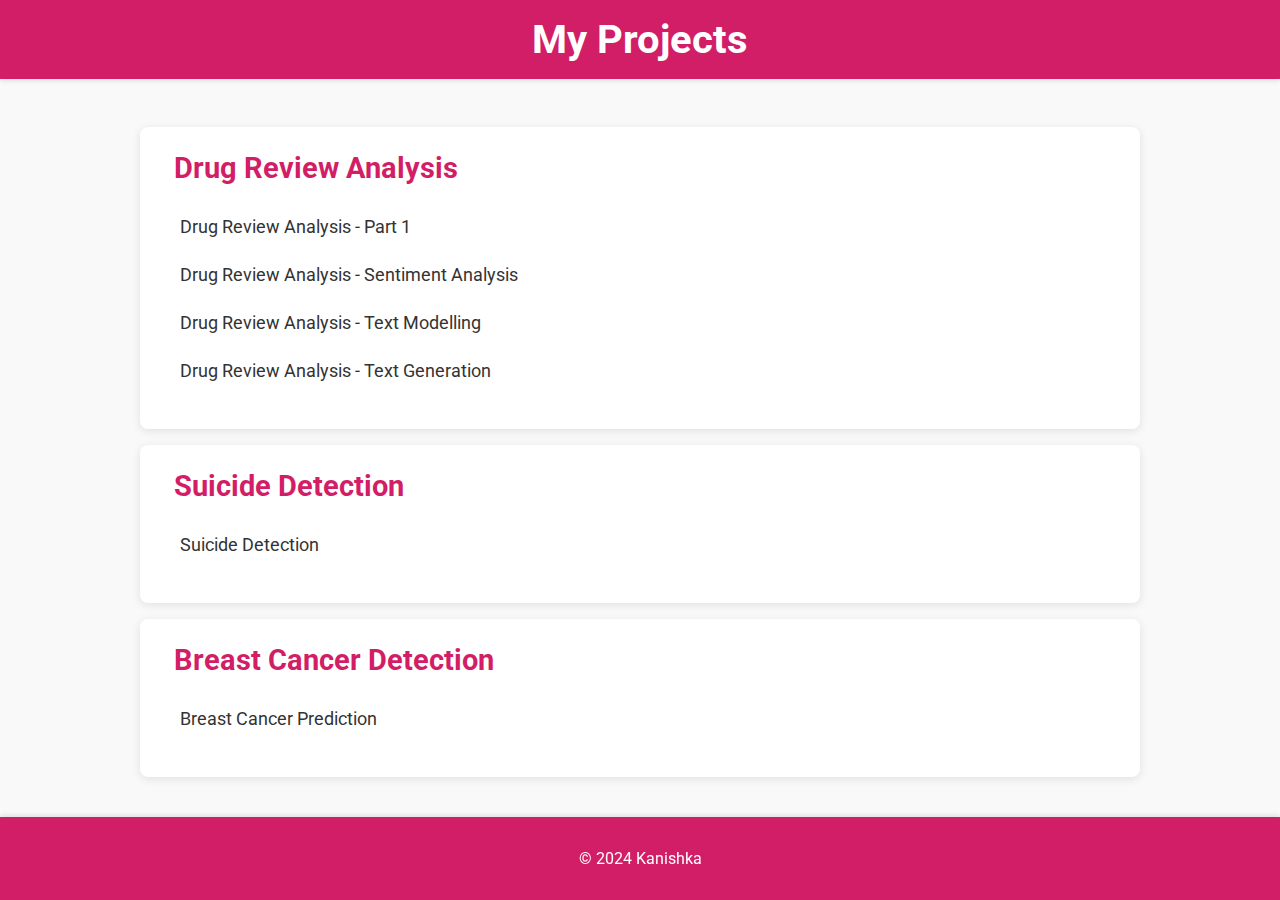
<file: index.html>
<!DOCTYPE html>
<html lang="en">
<head>
    <meta charset="UTF-8">
    <meta name="viewport" content="width=device-width, initial-scale=1.0">
    <title>My Projects</title>
    <link rel="stylesheet" href="styles.css">
    <link rel="stylesheet" href="https://cdnjs.cloudflare.com/ajax/libs/font-awesome/6.0.0-beta3/css/all.min.css" integrity="sha384-k6RqeWeci5ZR/Lv4MR0sA0FfDOM71bD92Y+AGpvoIH9yw5n4/X5YXjJ0dzI3EPl" crossorigin="anonymous">
    <link rel="stylesheet" href="https://fonts.googleapis.com/css2?family=Roboto:wght@400;700&display=swap">
</head>
<body>
    <header>
        <h1>My Projects</h1>
    </header>
    <main>
        <section class="project">
            <h2><i class="fas fa-pills"></i> Drug Review Analysis</h2>
            <ul>
                <li><a href="Druh1.html"><i class="fas fa-file-alt"></i> Drug Review Analysis - Part 1</a></li>
                <li><a href="SentimentAnalysis.html"><i class="fas fa-file-alt"></i> Drug Review Analysis - Sentiment Analysis</a></li>
                <li><a href="Text Modelling.html"><i class="fas fa-file-alt"></i> Drug Review Analysis - Text Modelling</a></li>
                <li><a href="Text Generation.html"><i class="fas fa-file-alt"></i> Drug Review Analysis - Text Generation</a></li>
            </ul>
        </section>
        <section class="project">
            <h2><i class="fas fa-heartbeat"></i> Suicide Detection</h2>
            <ul>
                <li><a href="Suicide Detection.html"><i class="fas fa-file-alt"></i> Suicide Detection</a></li>
            </ul>
        </section>
        <section class="project">
            <h2><i class="fas fa-dna"></i> Breast Cancer Detection</h2>
            <ul>
                <li><a href="breast-cancerprediction.html"><i class="fas fa-file-alt"></i> Breast Cancer Prediction</a></li>
            </ul>
        </section>
    </main>
    <footer>
        <p>&copy; 2024 Kanishka</p>
    </footer>
</body>
</html>
</file>
<file: styles.css>
/* Google Font */
@import url('https://fonts.googleapis.com/css2?family=Roboto:wght@400;700&display=swap');

/* Global Styles */
body {
    font-family: 'Roboto', sans-serif;
    margin: 0;
    padding: 0;
    background-color: #f9f9f9;
    color: #333;
}

header {
    background-color: rgb(210, 30, 102);
    color: #fff;
    text-align: center;
    padding: 1rem 0;
    box-shadow: 0 2px 5px rgba(0, 0, 0, 0.1);
}

header h1 {
    margin: 0;
    font-size: 2.5rem;
}

main {
    padding: 2rem;
    max-width: 1000px;
    margin: 0 auto;
}

.project {
    background-color: #fff;
    margin: 1rem 0;
    padding: 1.5rem;
    border-radius: 8px;
    box-shadow: 0 2px 10px rgba(0, 0, 0, 0.1);
}

.project h2 {
    margin-top: 0;
    font-size: 1.8rem;
    color: rgb(210, 30, 102);
    display: flex;
    align-items: center;
}

.project h2 i {
    margin-right: 10px;
}

.project ul {
    list-style: none;
    padding: 0;
}

.project ul li {
    margin: 0.75rem 0;
}

.project ul li a {
    text-decoration: none;
    color: #333;
    padding: 0.5rem;
    display: block;
    border-radius: 5px;
    transition: background-color 0.3s ease, transform 0.3s ease;
    font-size: 1.1rem;
    display: flex;
    align-items: center;
}

.project ul li a i {
    margin-right: 8px;
}

.project ul li a:hover {
    background-color: #e0f7fa;
    transform: scale(1.02);
}

footer {
    background-color: rgb(210, 30, 102);
    color: #fff;
    text-align: center;
    padding: 1rem 0;
    position: fixed;
    bottom: 0;
    width: 100%;
    box-shadow: 0 -2px 5px rgba(0, 0, 0, 0.1);
}

/* Responsive Design */
@media (max-width: 768px) {
    header h1 {
        font-size: 2rem;
    }

    .project {
        padding: 1rem;
    }

    .project h2 {
        font-size: 1.5rem;
    }

    .project ul li a {
        font-size: 1rem;
    }
}
</file>
